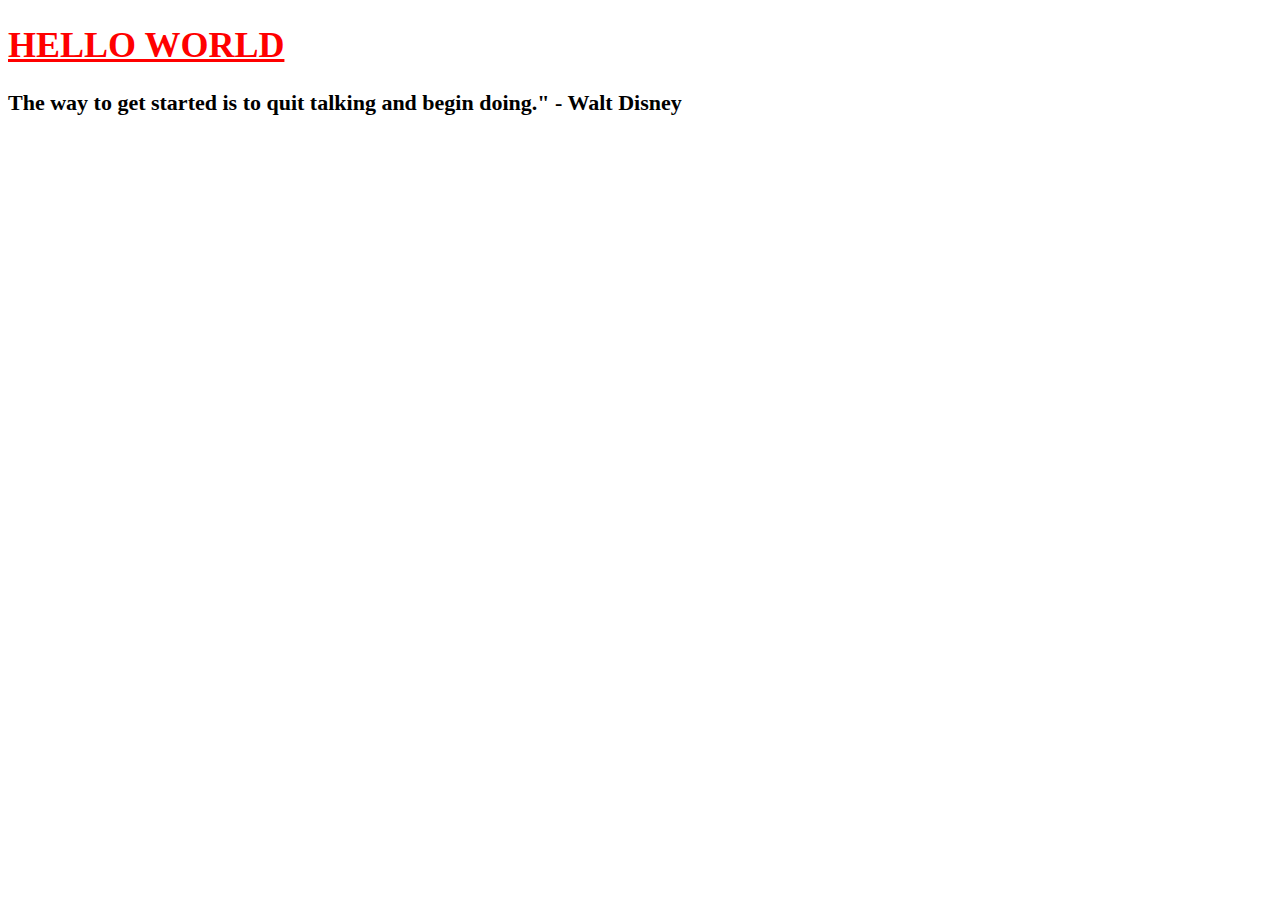
<file: project1/index.html>
<!DOCTYPE html>
<html lang="en">
<head>
<meta charset="UTF-8">
<link rel="stylesheet" type="text/css" href="css/style.css">
<title>Home - Martin Kim</title>
</head>

<body>
<h1>HELLO WORLD</h1>
<h3>The way to get started is to quit talking and begin doing." - Walt Disney</h3>
</body>

</html>
</file>
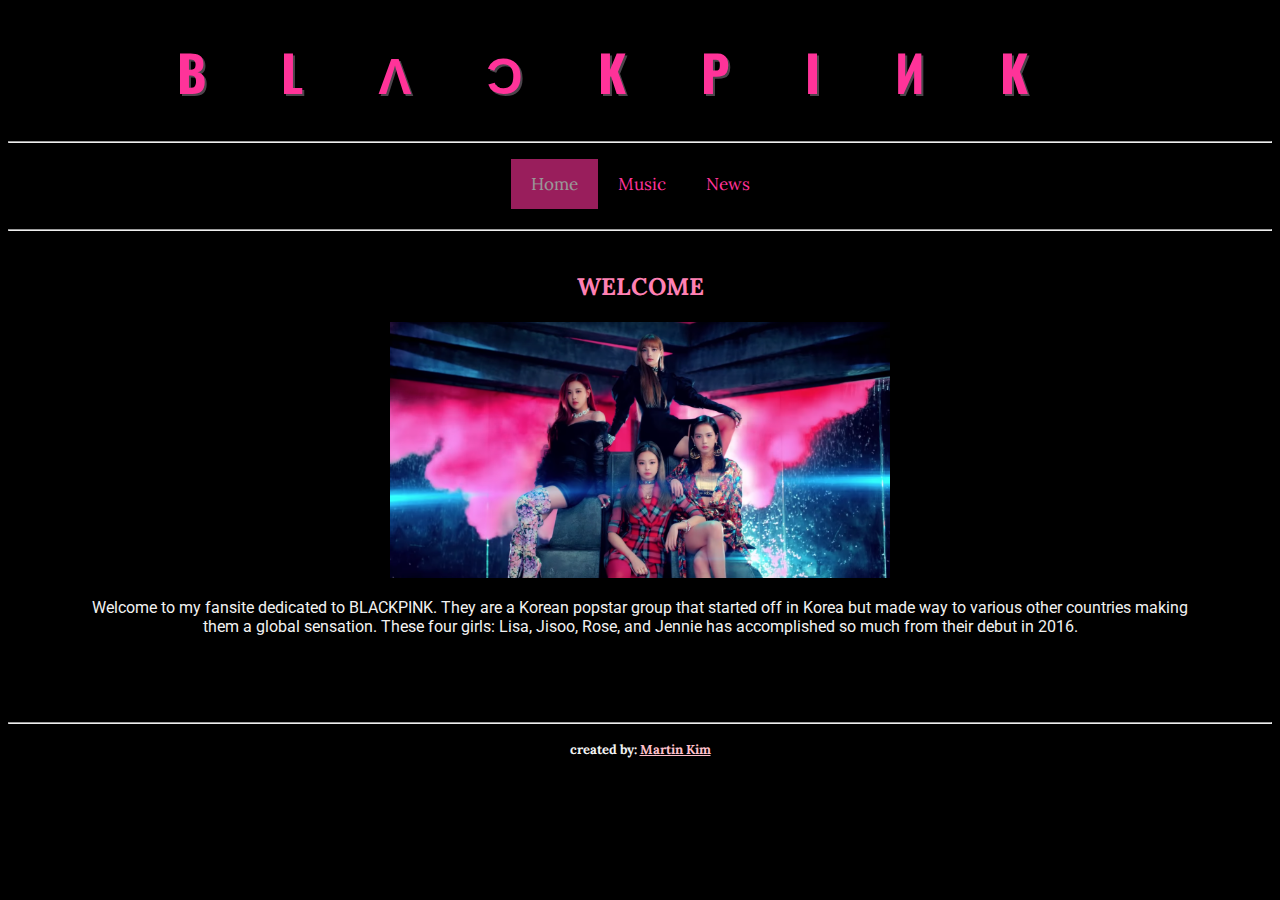
<file: project3/index.html>
<!DOCTYPE html>
<html lang="en">
<head>
<title>Welcome to BLACKPINK fansite</title>
<meta charset="UTF-8">
<meta name="viewport" content="width=device-width, initial-scale=1">
<link rel="stylesheet" href="css/style.css">
<link rel="preconnect" href="https://fonts.gstatic.com">
<link href="https://fonts.googleapis.com/css2?family=Lora&family=Oswald:wght@700&family=Roboto:wght@300&display=swap" rel="stylesheet">
</head>

<body>
<h1>BLΛƆKPIИK</h1>
<hr>
<div class="topnav">
  <a class="active" href="index.html">Home</a>
  <a href="music.html">Music</a>
  <a href="news.html">News</a>
</div>
<hr>

<div class="row">
  <div class="column">
    <div class="content">
      <h2>WELCOME</h2>
      <img src="imgs/BPmain.png" alt="BLACKPINK" style="width:500px">
      <p>
      Welcome to my fansite dedicated to BLACKPINK. They are a Korean popstar group that started
      off in Korea but made way to various other countries making them a global sensation. These
      four girls: Lisa, Jisoo, Rose, and Jennie has accomplished so much from their debut in 2016.
      </p>
    </div>
  </div>
</div>

<hr>
<div class="footer">
  <h4>created by: <a href="mailto:mkim98@student.umgc.edu?subject=Message">Martin Kim</a></h4>
</div>

</body>
</html>
</file>
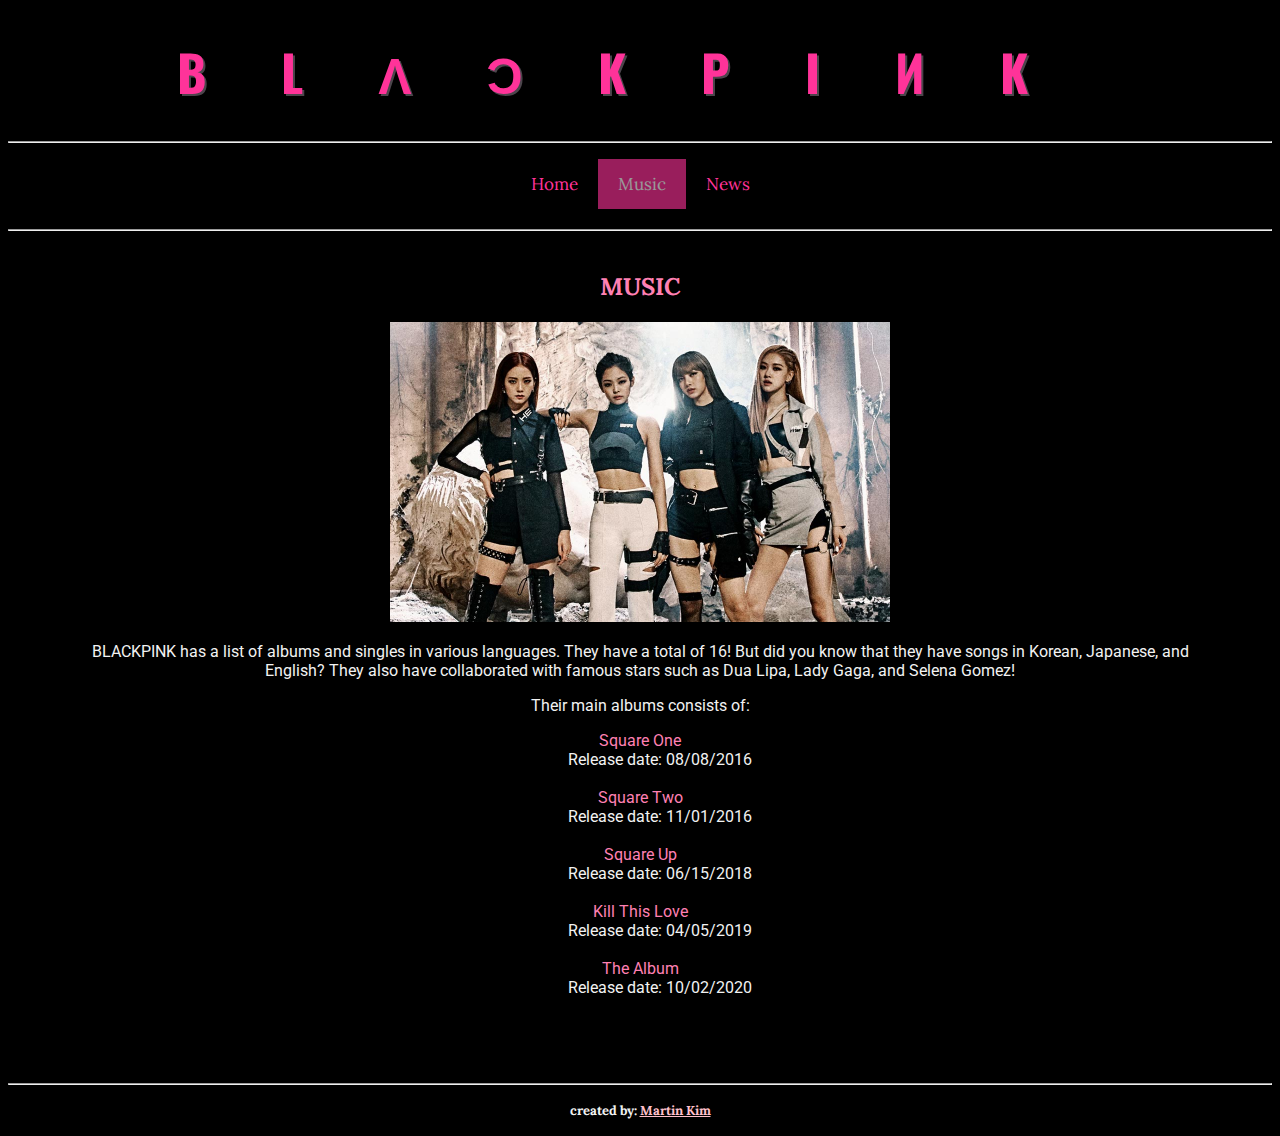
<file: project3/music.html>
<!DOCTYPE html>
<html lang="en">
<head>
<title>Welcome to BLACKPINK fansite</title>
<meta charset="UTF-8">
<meta name="viewport" content="width=device-width, initial-scale=1">
<link rel="stylesheet" href="css/style.css">
<link rel="preconnect" href="https://fonts.gstatic.com">
<link href="https://fonts.googleapis.com/css2?family=Lora&family=Oswald:wght@700&family=Roboto:wght@300&display=swap" rel="stylesheet">
</head>

<body>
<h1>BLΛƆKPIИK</h1>
<hr>
<div class="topnav">
  <a href="index.html">Home</a>
  <a class="active" href="music.html">Music</a>
  <a href="news.html">News</a>
</div>
<hr>

<div class="row">
  <div class="column">
    <div class="content">
      <h2>MUSIC</h2>
      <img src="imgs/BP1.jpg" alt="BLACKPINK" style="width:500px">
      <p>
      BLACKPINK has a list of albums and singles in various languages. They have a total of 16!
      But did you know that they have songs in Korean, Japanese, and English? They also have
      collaborated with famous stars such as Dua Lipa, Lady Gaga, and Selena Gomez!
      <p>Their main albums consists of:</p>
      <dl>
        <dt>Square One</dt>
          <dd>Release date: 08/08/2016</dd><br>
        <dt>Square Two</dt>
          <dd>Release date: 11/01/2016</dd><br>
        <dt>Square Up</dt>
          <dd>Release date: 06/15/2018</dd><br>
        <dt>Kill This Love</dt>
          <dd>Release date: 04/05/2019</dd><br>
        <dt>The Album</dt>
          <dd>Release date: 10/02/2020</dd>
      </dl>
      </p>
    </div>
  </div>
</div>

<hr>
<div class="footer">
  <h4>created by: <a href="mailto:mkim98@student.umgc.edu?subject=Message">Martin Kim</a></h4>
</div>

</body>
</html>
</file>
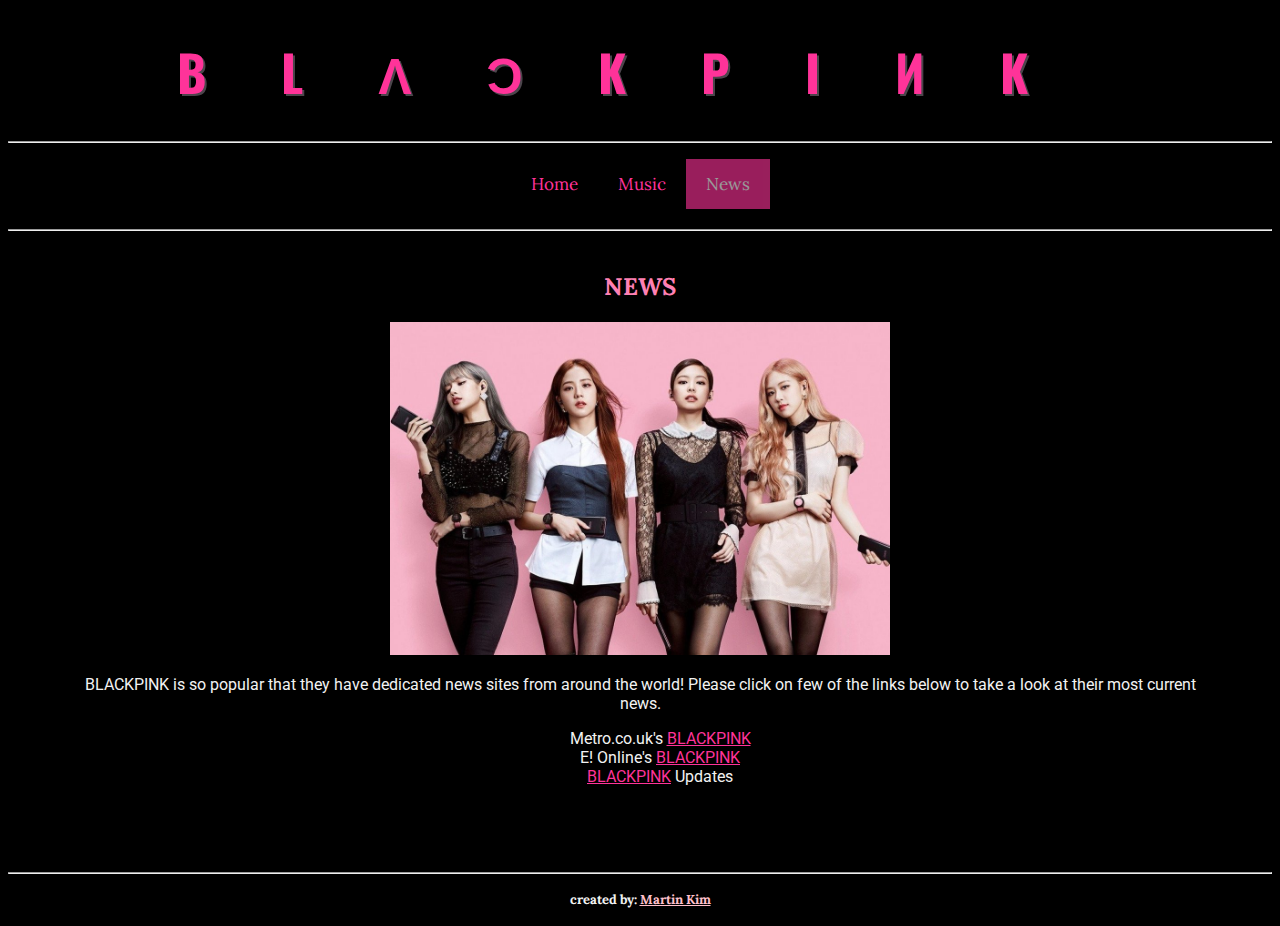
<file: project3/news.html>
<!DOCTYPE html>
<html lang="en">
<head>
<title>Welcome to BLACKPINK fansite</title>
<meta charset="UTF-8">
<meta name="viewport" content="width=device-width, initial-scale=1">
<link rel="stylesheet" href="css/style.css">
<link rel="preconnect" href="https://fonts.gstatic.com">
<link href="https://fonts.googleapis.com/css2?family=Lora&family=Oswald:wght@700&family=Roboto:wght@300&display=swap" rel="stylesheet">
</head>

<body>
<h1>BLΛƆKPIИK</h1>
<hr>
<div class="topnav">
  <a href="index.html">Home</a>
  <a href="music.html">Music</a>
  <a class="active" href="news.html">News</a>
</div>
<hr>

<div class="row">
  <div class="column">
    <div class="content">
      <h2>NEWS</h2>
      <img src="imgs/BP2.jpg" alt="BLACKPINK" style="width:500px">
      <p>
      BLACKPINK is so popular that they have dedicated news sites from around the world! 
      Please click on few of the links below to take a look at their most current news. 
      <ul>
        <li>Metro.co.uk's <a href="https://metro.co.uk/tag/black-pink/" target="_blank">BLACKPINK</a></li>
        <li>E! Online's <a href="https://www.eonline.com/ap/news/blackpink" target="_blank">BLACKPINK</a></li>
        <li><a href="https://blackpinkupdate.com/" target="_blank">BLACKPINK</a> Updates</li>
      </ul>
      </p>
    </div>
  </div>
</div>

<hr>
<div class="footer">
  <h4>created by: <a href="mailto:mkim98@student.umgc.edu?subject=Message">Martin Kim</a></h4>
</div>

</body>
</html>
</file>
<file: project1/css/style.css>
h1 {
    font-size: 36px;
    text-decoration: underline;
    color: red;
}

h3 {
    font-size: 22px;
}
</file>
<file: project3/css/style.css>
body {
  background-color: #000;
  color: #f2f2f2;
  font-family: 'Roboto', sans-serif;
  text-align: center;
}

h1 {
  color: #ff3399;
  font-family: 'Oswald', sans-serif;
  font-size: 50px;
  letter-spacing: 1.5em;
  text-align: center;
  text-shadow: 2px 2px #4c454c;
  word-break: break-all;
}

h2 {
  color: #ff80b3;
  font-family: 'Lora', serif;
  text-align: center;
}

.topnav {
    display: inline-block;
    margin: 0;
    padding: 8px;
    text-align: center;
    overflow: hidden;
  }

.topnav a {
  float: left;
  font-family: 'Lora', serif;
  color: #4c454c;
  text-align: center;
  padding: 14px 20px;
  text-decoration: none;
  font-size: 17px;
}

.topnav a:hover {
  background-color: #ff3399;
  color: black;
  opacity: 60%;
}

.topnav a.active {
  background-color: #ff3399;
  color: white;
  opacity: 60%;
}

.content {
  margin: 10px;
  padding: 10px 60px 60px 60px;
}

a:link, a:visited, a:hover, a:active {
  color: #ff3399;
}

img {
  text-align: center;
  }

dt {
  color:#ff80b3;
}

ul {
  list-style: none; 
}

.footer {
  font-family: 'Lora', serif;
  font-size: 13px;
  text-align: center;
}

.footer a:link, 
.footer a:visited,
.footer a:hover,
.footer a:active {
  color: #ffc0cb;
}

@media screen and (max-width: 600px) {
  .column {
    width: 100%;
  }
}
</file>
